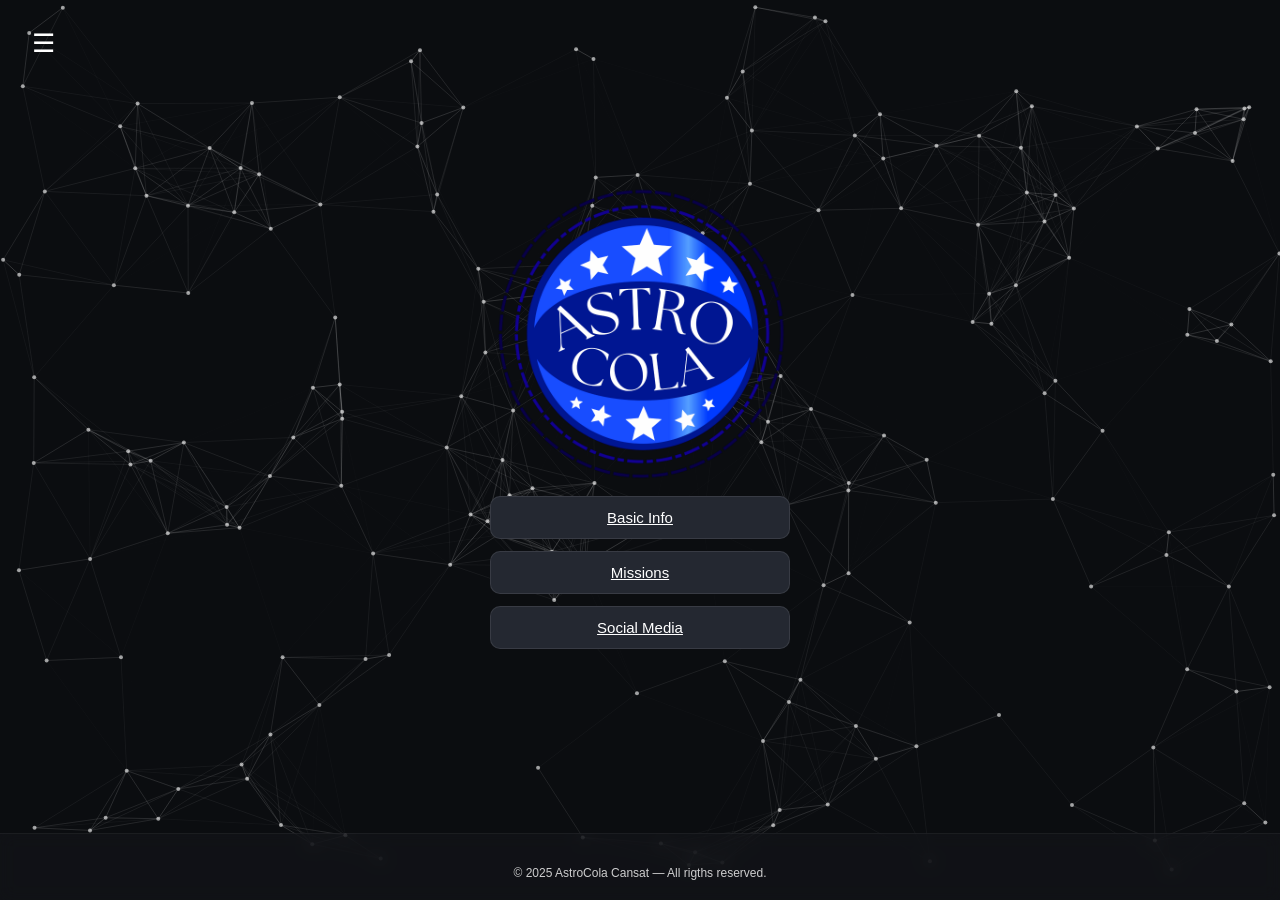
<file: index.html>
<!doctype html>
<html lang="es">
<head>
  <meta charset="utf-8" />
  <meta name="viewport" content="width=device-width,initial-scale=1" />
  <title>AstroWeb</title>
  <link rel="stylesheet" href="assets/css/base.css">
  <link rel="shortcut icon" href="assets/images/logo_pestaña.png" />
</head>
<body>

  <canvas id="plexus"></canvas>

  <div class="dropdown-container">
    <button class="dropdown-btn" id="dropdownBtn">
      <span aria-hidden>☰</span>
    </button>
    <nav class="dropdown-menu" id="menu" aria-label="Menú principal">
      <a href="index.html" id="btnInicio">Home</a>
      <a href="basicinfo.html" id="btnBasicInfo">Basic Info</a>
      <a href="missions.html" id="btnContacto">Missions</a>
      <a href="socialmedia.html" id="btnSocialmedia">Social Media</a>
    </nav>
  </div>

  <div class="center-content">
    <div class="profile">
      <div class="name-wrap">
        <div class="logo"><img src="assets/images/AstroCola_Logo.png" alt="Logo" /></div>
      </div>

      <div class="links">
        <a class="link-btn" href="basicinfo.html">Basic Info</a>
        <a class="link-btn" href="missions.html">Missions</a>
        <a class="link-btn" href="social_media.html">Social Media</a>
      </div>
    </div>
  </div>

  <footer class="footer">
    <div class="footer-container">
        <p class="footer-desc"></p>
    </div>
    <div class="footer-bottom">
      © 2025 AstroCola Cansat — All rigths reserved.
    </div>
  </footer>

  <script src="assets/js/scripts.js"></script>
  <script src="assets/js/plexus.js"></script>
</body>
</html>
</file>
<file: assets/css/base.css>
html, body {
  margin: 0;
  padding: 0;
  height: 100%;
  font-family: Inter, sans-serif;
  background: #0b0d10;
  color: #fff;
  display: flex;
  flex-direction: column;
}

#plexus {
  position: fixed;
  top: 0;
  left: 0;
  width: 100%;
  height: 100%;
  z-index: 0;
  background: #0b0d10;
}

.center-content {
  flex: 1;
  display: flex;
  flex-direction: column;
  justify-content: center;
  align-items: center;
  width: 100%;
  max-width: 420px;
  margin: 0 auto;
  padding: 20px;
  position: relative;
  z-index: 1;
}

.profile {
  text-align: center;
}

.name-wrap {
  display: flex;
  align-items: center;
  justify-content: center;
  gap: 10px;
  margin-bottom: 12px;
}

.logo {
  width: 300px;
  height: 300px;
  border-radius: 10px;
  overflow: hidden;
  display: flex;
  align-items: center;
  justify-content: center;
}

.logo img { 
  width: 100%;
  height: 100%;
  object-fit: cover;
}

h1 { 
  font-size: 28px;
  margin: 0;
}

.links {
  display: flex;
  flex-direction: column;
  gap: 12px;
}
.link-btn {
  background: #242831;
  color: #fff;
  padding: 12px;
  border-radius: 10px;
  font-weight: 500;
  font-size: 15px;
  border: 1px solid rgba(255,255,255,0.09);
  transition: .15s;
  display: block;
  text-align: center;
}
.link-btn:hover { background: #1d2228; transform: translateY(-2px); }

.footer {
  position: relative;
  z-index: 2;
  margin-top: auto;
  background: rgba(20,22,27,0.85);
  backdrop-filter: blur(8px);
  padding: 20px;
  text-align: center;
  font-size: 12px;
  opacity: 0.8;
  border-top: 1px solid rgba(255,255,255,0.06);
}

.dropdown-container {
  position: fixed;
  top: 18px;
  left: 20px;
  z-index: 2;
}

.dropdown-btn {
  background: transparent;
  padding: 10px 12px;
  border-radius: 8px;
  border: none;
  cursor: pointer;
  color: #fff;
  font-size: 26px;
  display: flex;
  align-items: center;
  justify-content: center;
}

.dropdown-menu {
  margin-top: 8px;
  width: 220px;
  background: #15181d;
  border-radius: 10px;
  border: 1px solid rgba(255,255,255,0.09);
  padding: 8px;
  box-shadow: 0 8px 30px rgba(2,6,23,0.6);
  transform-origin: top center;
  opacity: 0;
  transform: translateY(-6px) scale(.98);
  pointer-events: none;
  transition: transform .22s cubic-bezier(.2,.9,.3,1), opacity .18s ease;
}

.dropdown-menu.open {
  opacity: 1;
  transform: translateY(0) scale(1);
  pointer-events: auto;
}

.dropdown-menu a {
  display: block;
  padding: 8px 10px;
  color: #fff;
  opacity: .85;
  border-radius: 6px;
  font-weight: 700;
}
.dropdown-menu a:hover { background: rgba(255,255,255,0.02); opacity: 1; }
</file>
